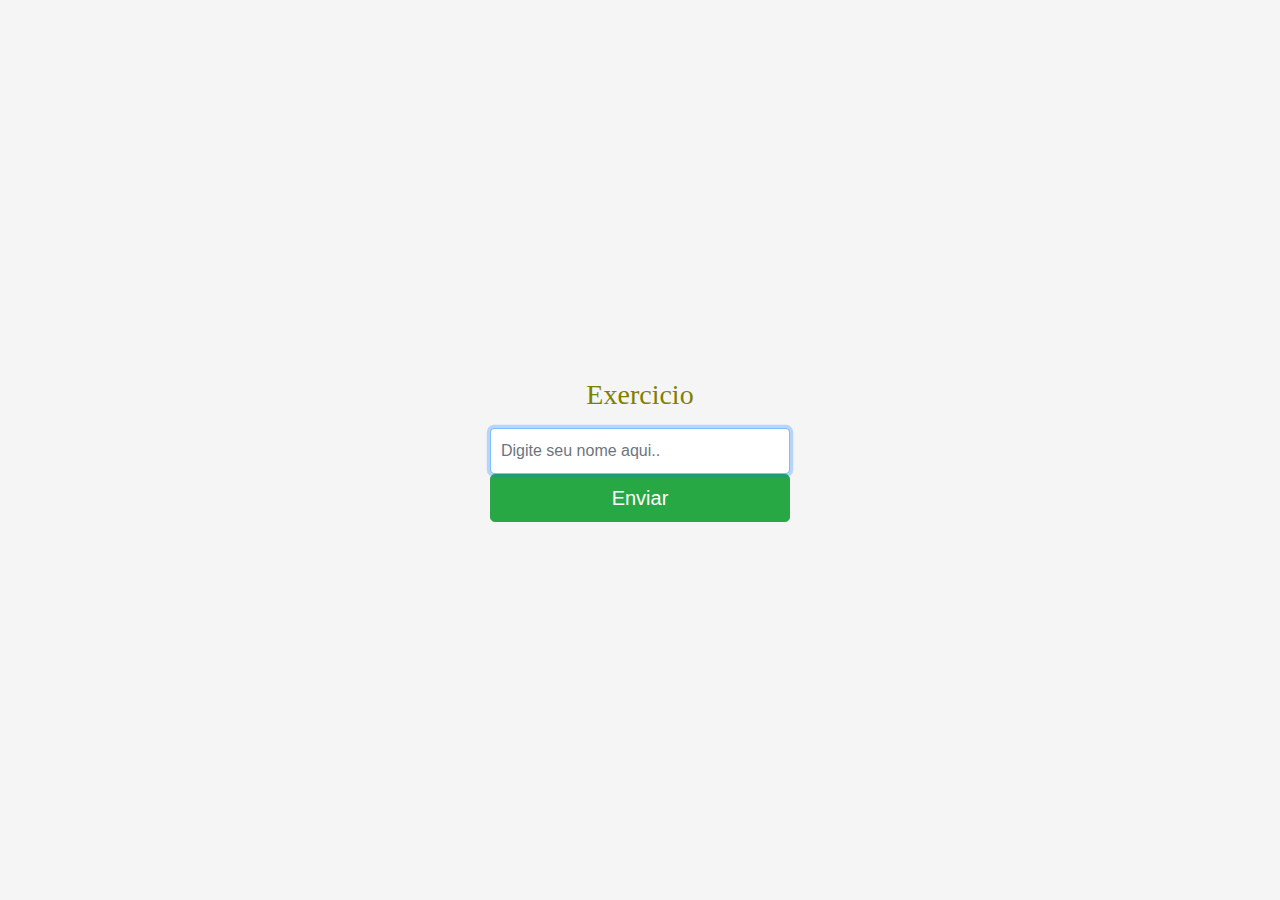
<file: site2/index.html>
﻿<!DOCTYPE html>
<html>
<head>

    <title>Exercicio1</title>
    <link rel="stylesheet" href="https://stackpath.bootstrapcdn.com/bootstrap/4.3.1/css/bootstrap.min.css" integrity="sha384-ggOyR0iXCbMQv3Xipma34MD+dH/1fQ784/j6cY/iJTQUOhcWr7x9JvoRxT2MZw1T" crossorigin="anonymous">
    <link rel="stylesheet" href="css/styles.css">

</head>


<body>

    <form class="form-signin">
        <div class="container-fluid">
            <h1 class="h3 mb-3 font-weight-normal">Exercicio</h1>
        </div>

        <div class="form-label-group">
            <input type="text" id="nome" class="form-control" placeholder="Digite seu nome aqui.." required="" autofocus="">
            
        </div>

        <button id="btnnome" class="btn btn-lg btn-success btn-block" type="button">Enviar</button>

    </form>

    <script src="https://code.jquery.com/jquery-3.3.1.slim.min.js" integrity="sha384-q8i/X+965DzO0rT7abK41JStQIAqVgRVzpbzo5smXKp4YfRvH+8abtTE1Pi6jizo" crossorigin="anonymous"></script>
    <script src="https://cdnjs.cloudflare.com/ajax/libs/popper.js/1.14.7/umd/popper.min.js" integrity="sha384-UO2eT0CpHqdSJQ6hJty5KVphtPhzWj9WO1clHTMGa3JDZwrnQq4sF86dIHNDz0W1" crossorigin="anonymous"></script>
    <script src="https://stackpath.bootstrapcdn.com/bootstrap/4.3.1/js/bootstrap.min.js" integrity="sha384-JjSmVgyd0p3pXB1rRibZUAYoIIy6OrQ6VrjIEaFf/nJGzIxFDsf4x0xIM+B07jRM" crossorigin="anonymous"></script>
    <script src="js/script.js" type="text/javascript"
             n></script>
</body>
</html>
</file>
<file: site2/css/styles.css>
html,
body {
    height: 100%;
    background-image: url('https://img.elo7.com.br/product/zoom/1854DB8/painel-adesivo-campo-de-futebol-adesivo-bola.jpg');
    background-size: cover;
}

body {
    display: -ms-flexbox;
    display: flex;
    -ms-flex-align: center;
    align-items: center;
    padding-top: 40px;
    padding-bottom: 40px;
    background-color: #f5f5f5;
}

h1 {
    font-size: 60px;
    color: olive;
    text-align: center;
    font-family: fantasy;
}

.form-signin {
    width: 100%;
    max-width: 330px;
    padding: 15px;
    margin: auto;
}

    .form-signin .checkbox {
        font-weight: 400;
    }

    .form-signin .form-control {
        position: relative;
        box-sizing: border-box;
        height: auto;
        padding: 10px;
        font-size: 16px;
    }

        .form-signin .form-control:focus {
            z-index: 2;
        }

    .form-signin input[type="email"] {
        margin-bottom: -1px;
        border-bottom-right-radius: 0;
        border-bottom-left-radius: 0;
    }

    .form-signin input[type="password"] {
        margin-bottom: 10px;
        border-top-left-radius: 0;
        border-top-right-radius: 0;
    }
</file>
